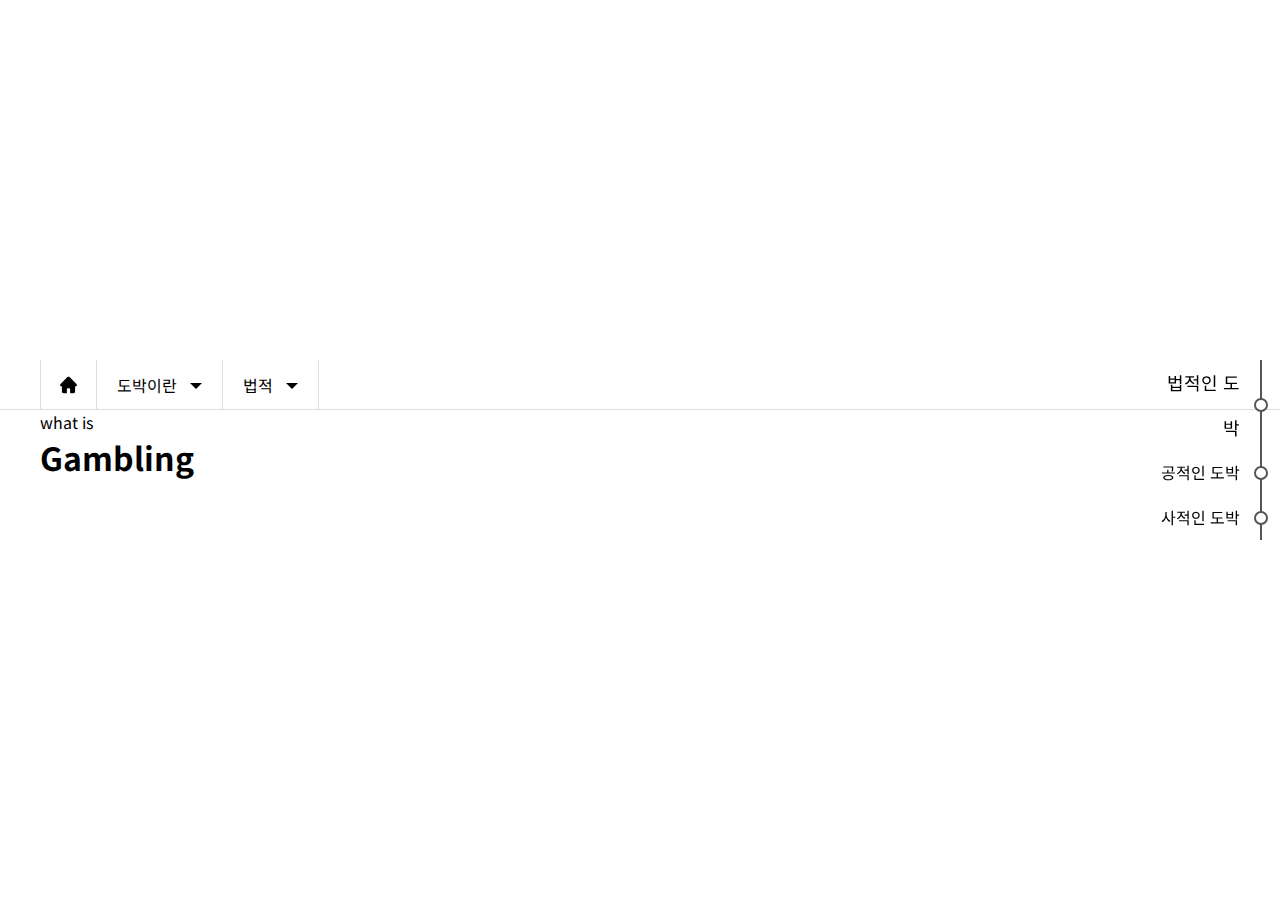
<file: gambling/index.html>
<!DOCTYPE html>
<html lang="ko">
<head>
    <meta charset="UTF-8">
    <meta name="viewport" content="width=device-width, initial-scale=1.0">
    <title>도박예방</title>
    <link rel="stylesheet" href="../style/style.css">
    <link href="https://fonts.googleapis.com/css2?family=Black+Han+Sans&family=Noto+Sans+KR:wght@100;300;400;500;700;900&display=swap" rel="stylesheet">
    <script src="../script/jquery-1.12.3.js"></script>
    <script src="../script/script.js"></script>
</head>
<body id="gambling">
    <header>
        <div class="wrap">
            <ul>
                <li>
                    <a href="../gambling/">도박이란</a>
                </li>
                <li>
                    <a href="../risks/">도박의 위험성</a></li>
                <li>
                    <a href="../cure/">도박치료</a>
                </li>
            </ul>
        </div>
    </header>
    <nav>
        <div><p>법적인 도박</p></div>
        <div><p>공적인 도박</p></div>
        <div><p>사적인 도박</p></div>
    </nav>
    <section>
        <div id="title_img" class="bgV" style="background-image: url('http://www.skkuw.com/news/photo/201903/20938_9978_5416.jpg');"></div>  
        <div id="select_menu">
            <div class="wrap">
                <ul>
                    <li id="s-home">
                        <a href="../index.html">
                            <svg width="15px" height="14px" style="transform: scale(1.2);" viewBox="0 0 512 512" xmlns="http://www.w3.org/2000/svg"><path d="m498.195312 222.695312c-.011718-.011718-.023437-.023437-.035156-.035156l-208.855468-208.847656c-8.902344-8.90625-20.738282-13.8125-33.328126-13.8125-12.589843 0-24.425781 4.902344-33.332031 13.808594l-208.746093 208.742187c-.070313.070313-.140626.144531-.210938.214844-18.28125 18.386719-18.25 48.21875.089844 66.558594 8.378906 8.382812 19.445312 13.238281 31.277344 13.746093.480468.046876.964843.070313 1.453124.070313h8.324219v153.699219c0 30.414062 24.746094 55.160156 55.167969 55.160156h81.710938c8.28125 0 15-6.714844 15-15v-120.5c0-13.878906 11.289062-25.167969 25.167968-25.167969h48.195313c13.878906 0 25.167969 11.289063 25.167969 25.167969v120.5c0 8.285156 6.714843 15 15 15h81.710937c30.421875 0 55.167969-24.746094 55.167969-55.160156v-153.699219h7.71875c12.585937 0 24.421875-4.902344 33.332031-13.808594 18.359375-18.371093 18.367187-48.253906.023437-66.636719zm0 0"/></svg>
                        </a>
                    </li>
                    <li class="s-menu"><a href="#">도박이란</a></li>
                    <li class="s-menu"><a href="#">법적</a></li>
                </ul>
            </div>
        </div>
        <div class="wrap">
            <div id="title">
                <p>what is</p>
                <h1>Gambling</h1>
            </div>
        </div>
    </section>
</body>
</html>
</file>
<file: style/style.css>
*{margin: 0; padding: 0; box-sizing: border-box; font-family: 'Noto Sans KR', sans-serif;}
a{text-decoration: none; color: inherit;}
li{list-style: none;}
html, body{width: 100%; height: 100%;}
.bgC{background-size: contain; background-position: center; background-repeat: no-repeat;}
.bgV{background-size: cover; background-position: center; background-repeat: no-repeat;}

.wrap{width: 1200px; margin: auto; height: auto;}

body > *{width: 100%; float: left;}

/* NOTE: index */

body#index > a{width: calc(100%/3); height: 100vh; float: left; transition: .2s; cursor: pointer;}

body#index > a > div{height: 100%; padding: 5vw 2vw; background-color: rgba(0,0,0,.8); border: 5px solid lightblue; color: white;}
body#index > a > div > h2{font-size: 3.2vw;}
body#index > a > div > p{font-size: 1.4vw; padding-top: 1vw;}

/* NOTE: gambling */

body#gambling > header{height: 50px; position: absolute;}
body#gambling > header > .wrap > ul{float: right;}
body#gambling > header > .wrap > ul > li{float: left;}
body#gambling > header > .wrap > ul > li > a{display: block; padding: 25px 20px 0; color: white; font-size: 1.3vw; font-family: 'Black Han Sans', sans-serif;}

body#gambling > nav{width: 110px; position: fixed; right: 1.4vw; top: 50%; transform: translateY(-50%); border-right: 2px solid #555;}
body#gambling > nav > div{position: relative;}
body#gambling > nav > div > p{text-align: right; padding-right: 20px; line-height: 45px;}
body#gambling > nav > div:nth-child(1) > p{font-size: 18px;}
body#gambling > nav > div::after{content: ""; width: 10px; height: 10px; border-radius: 50%; border: 2px solid #555; background-color: #fff; position: absolute; right: -1px; top: 50%; transform: translate(50%, -50%); }


body#gambling > section > div#title_img{width: 100%; height: 360px;}

body#gambling > section > #select_menu{width: 100%; height: 50px; border-bottom: 1px solid #dddddd;}
body#gambling > section > #select_menu > .wrap > ul{float: left;}
body#gambling > section > #select_menu > .wrap > ul > li{float: left; line-height: 50px; border-left: 1px solid #dddddd; position: relative;}
body#gambling > section > #select_menu > .wrap > ul > li:last-child{border-right: 1px solid #dddddd;}
body#gambling > section > #select_menu > .wrap > ul > li#s-home > a{padding: 0 20px;}
body#gambling > section > #select_menu > .wrap > ul > li.s-menu > a{padding: 0 45px 0 20px; text-align: left;}
body#gambling > section > #select_menu > .wrap > ul > li.s-menu::after{content: ""; width: 0; height: 0; position: absolute; right: 20px; top: 57.5%; transform: translateY(-50%); border-top: 6px solid black; border-right: 6px solid transparent; border-bottom: 6px solid transparent; border-left: 6px solid transparent;}
body#gambling > section > #select_menu > .wrap > ul > li > a{display: block; width: 100%; height: 100%;}
</file>
